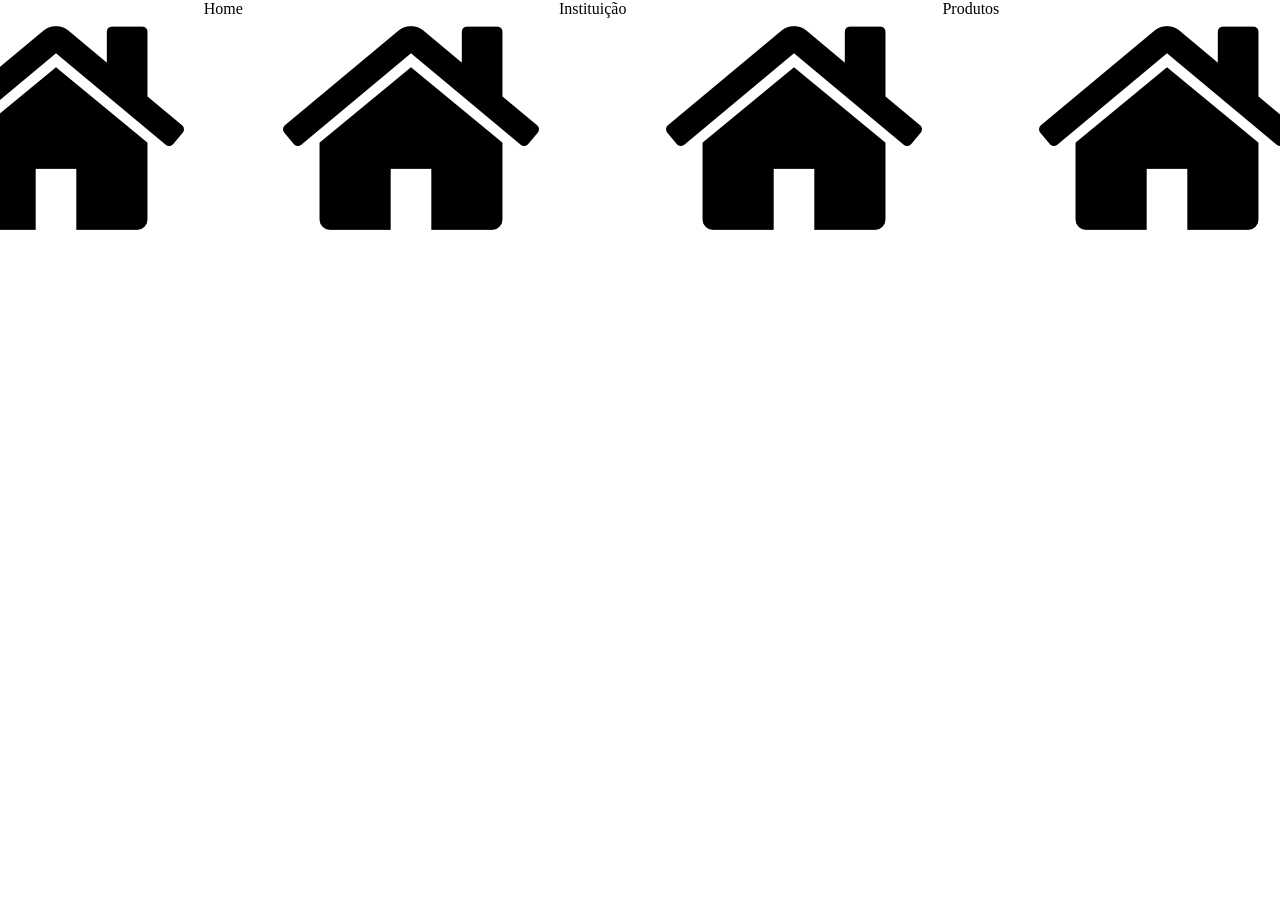
<file: rev-main/home/index.html>
<!DOCTYPE html>
<html lang="en">
<head>
    <meta charset="UTF-8">
    <meta name="viewport" content="width=device-width, initial-scale=1.0">
    <title>Document</title>
    <link rel="stylesheet" href="style.css">
</head>
<body>
    <nav>
        <a href="../home/index.html"></a>
            <img src="../assets/icons/25694.png" alt="">
            <p> Home </p>
        </a>

        <a href="../home/index.html"></a>
            <img src="../assets/icons/25694.png" alt="">
            <p> Instituição </p>
        </a>
        <a href="../home/index.html"></a>
            <img src="../assets/icons/25694.png" alt="">
            <p> Produtos </p>
        </a>
        <a href="../home/index.html"></a>
            <img src="../assets/icons/25694.png" alt="">
            <p> Contatos </p>
        </a>
    

    <script src="style.css"></script>
</body>
</html>
</file>
<file: rev-main/home/style.css>
*{
    margin: 0;
    padding: 0;
}
nav{

    display: flex;
    gap: 20px;
    justify-content: center;
}


.nav-icon{
    display: flex;
    align-items: center;
    gap: 3px;
    font-size: 20px;
    text-decoration: none;
    color: black;

}
.nav-icon{

    width: 40px;
    height: auto;
x
}
</file>
